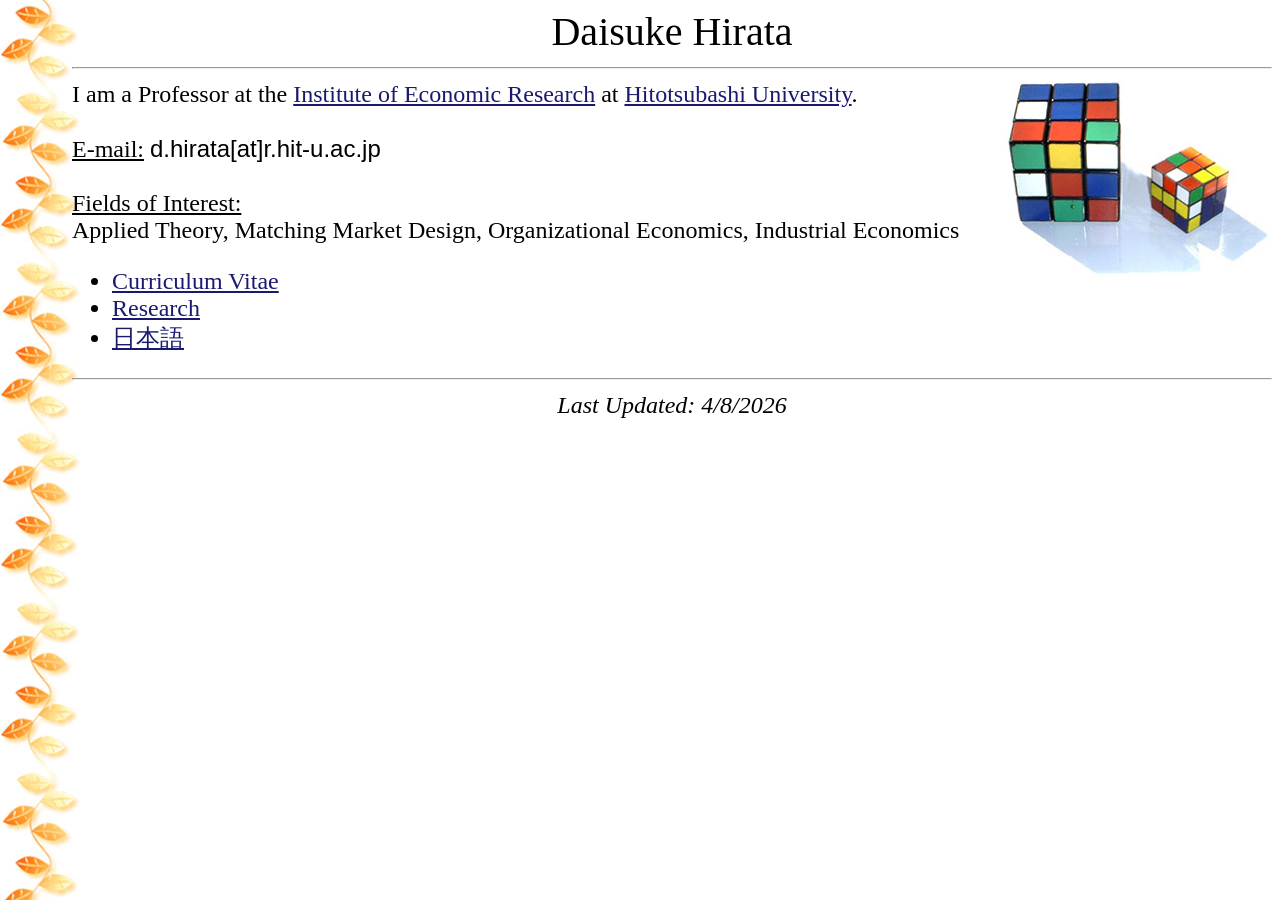
<file: index.html>
<!DOCTYPE html>
<html lang="en"> 

<head>
<meta charset="UTF-8">
<link rel="stylesheet" href="style.css" type="text/css">
<title>Daisuke Hirata's Website</title>
</head>

<body> 
	<div class="page-title">Daisuke Hirata</div>

	<hr>
	<img src="pictures/cube.jpg" style="float:right" alt="Image">
	
	I am a Professor
		at the
			<a href="https://www1.ier.hit-u.ac.jp/en/" target="_blank">Institute of Economic Research</a>
			at 
			<a href="https://www.hit-u.ac.jp/eng/" target="_blank">Hitotsubashi University</a>.

	<br> <br> 

	<span class="email-label">E-mail:</span> 
		<span class="email-address">d.hirata[at]r.hit-u.ac.jp</span>

	<br> <br>

	<div class="fields-label">Fields of Interest:</div>
	Applied Theory, Matching Market Design, Organizational Economics, Industrial Economics
	
	<ul>
	<li><a href="https://www.dropbox.com/s/9xlulzkzeg4qryg/cv.pdf?dl=0">Curriculum Vitae</a></li> 
	<li><a href="research.html">Research</a></li> 
	<li><a href="jpn.html">日本語</a></li>
	</ul>

	<hr>
	<div class="footer">Last Updated: 4/8/2026</div>
</body>
</html>
</file>
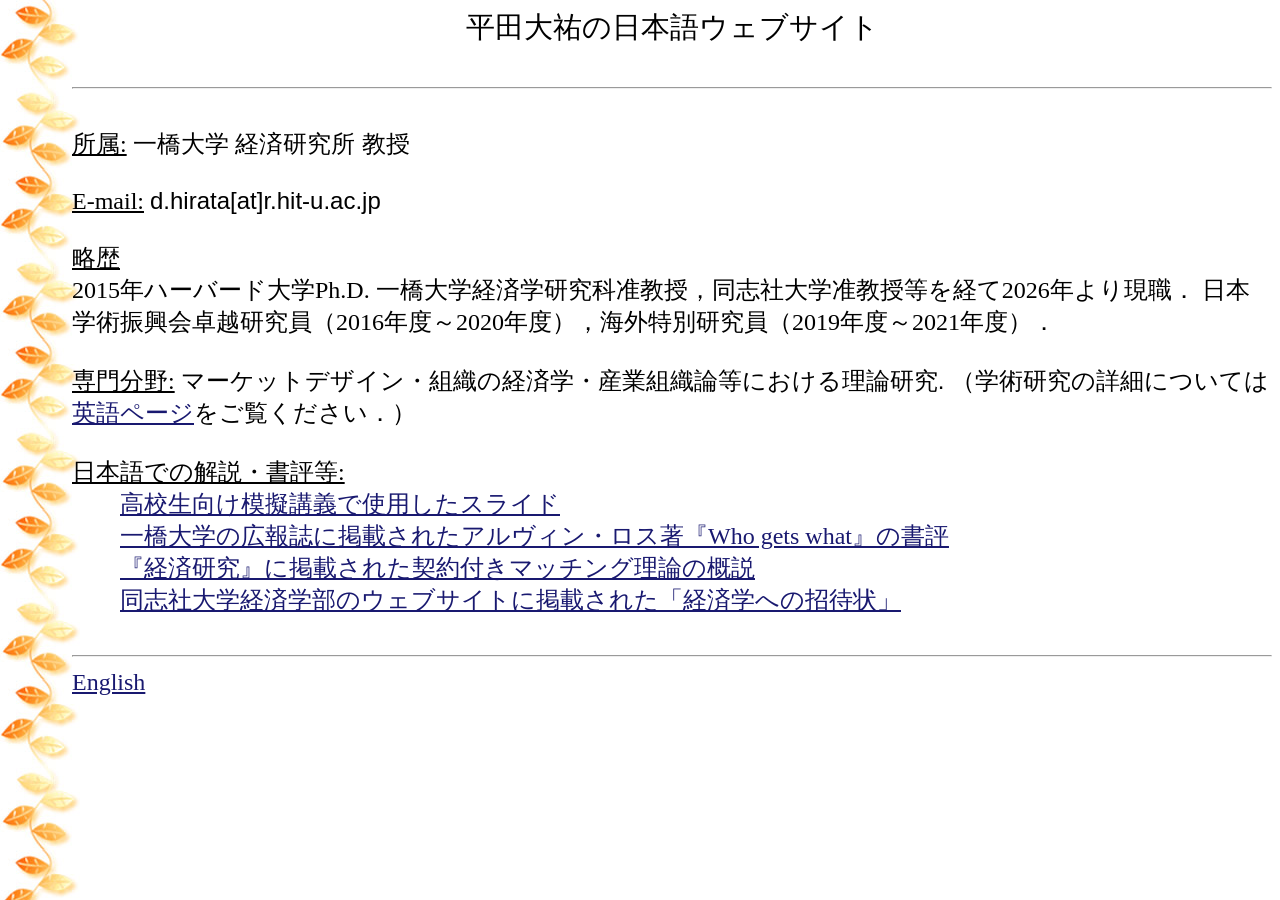
<file: jpn.html>
<!DOCTYPE html>
<html lang="ja"> 

<head>
<meta charset="UTF-8">
<link rel="stylesheet" href="style.css" type="text/css">
<title>平田大祐のウェブサイト</title>
</head>

<body>

<div class="page-title-ja">平田大祐の日本語ウェブサイト</div>
<br><hr><br>

<!-- 所属・職位 -->
<span class="email-label">所属:</span>
<span class="email-address">一橋大学 経済研究所 教授</span>

<br><br>

<!-- 連絡先 -->
<span class="email-label">E-mail:</span>
<span class="email-address">d.hirata[at]r.hit-u.ac.jp</span>

<br><br>

<!-- 略歴 -->
<div class="fields-label">略歴</div>
2015年ハーバード大学Ph.D. 一橋大学経済学研究科准教授，同志社大学准教授等を経て2026年より現職．
日本学術振興会卓越研究員（2016年度～2020年度），海外特別研究員（2019年度～2021年度）．

<br><br>

<!-- 研究について -->
<span class="email-label">専門分野:</span>
<span class="email-address">マーケットデザイン・組織の経済学・産業組織論等における理論研究.
（学術研究の詳細については<a href="research.html">英語ページ</a>をご覧ください．）
</span>


<br><br>

<div class="fields-label">日本語での解説・書評等:</div>
<div class="indented">
<a href="https://www.dropbox.com/scl/fi/fi4npxld3k2vmc1u42b7r/Misc00.pdf?rlkey=i0fi3jw3tdetn3v2sntd6v5xa&st=u8p6mnsl&dl=0">高校生向け模擬講義で使用したスライド</a>
<br>
<a href="https://www.dropbox.com/scl/fi/uh867qjdkcymxrccf7ljs/Misc01.pdf?rlkey=jtq0wbl9vwu01wuduhqtds5tf&st=3mkq934l&dl=0">一橋大学の広報誌に掲載されたアルヴィン・ロス著『Who gets what』の書評</a>
<br>
<a href="https://www.dropbox.com/scl/fi/yk770akvaqiib065o5yrz/Misc02.pdf?rlkey=jpoc3v0d24toyyqc3uw37kjsg&st=drhmr6c7&dl=0">『経済研究』に掲載された契約付きマッチング理論の概説</a>
<br>
<a href="https://www.dropbox.com/scl/fi/awd5i2441yyd1pchao6e2/Misc03.pdf?rlkey=gt9de2b3rwkrynn437z63nsoe&st=cxxr0npg&dl=0">同志社大学経済学部のウェブサイトに掲載された「経済学への招待状」</a>
</div>
<br>



<hr>

<a href="index.html">English</a>

</body>
</html>
</file>
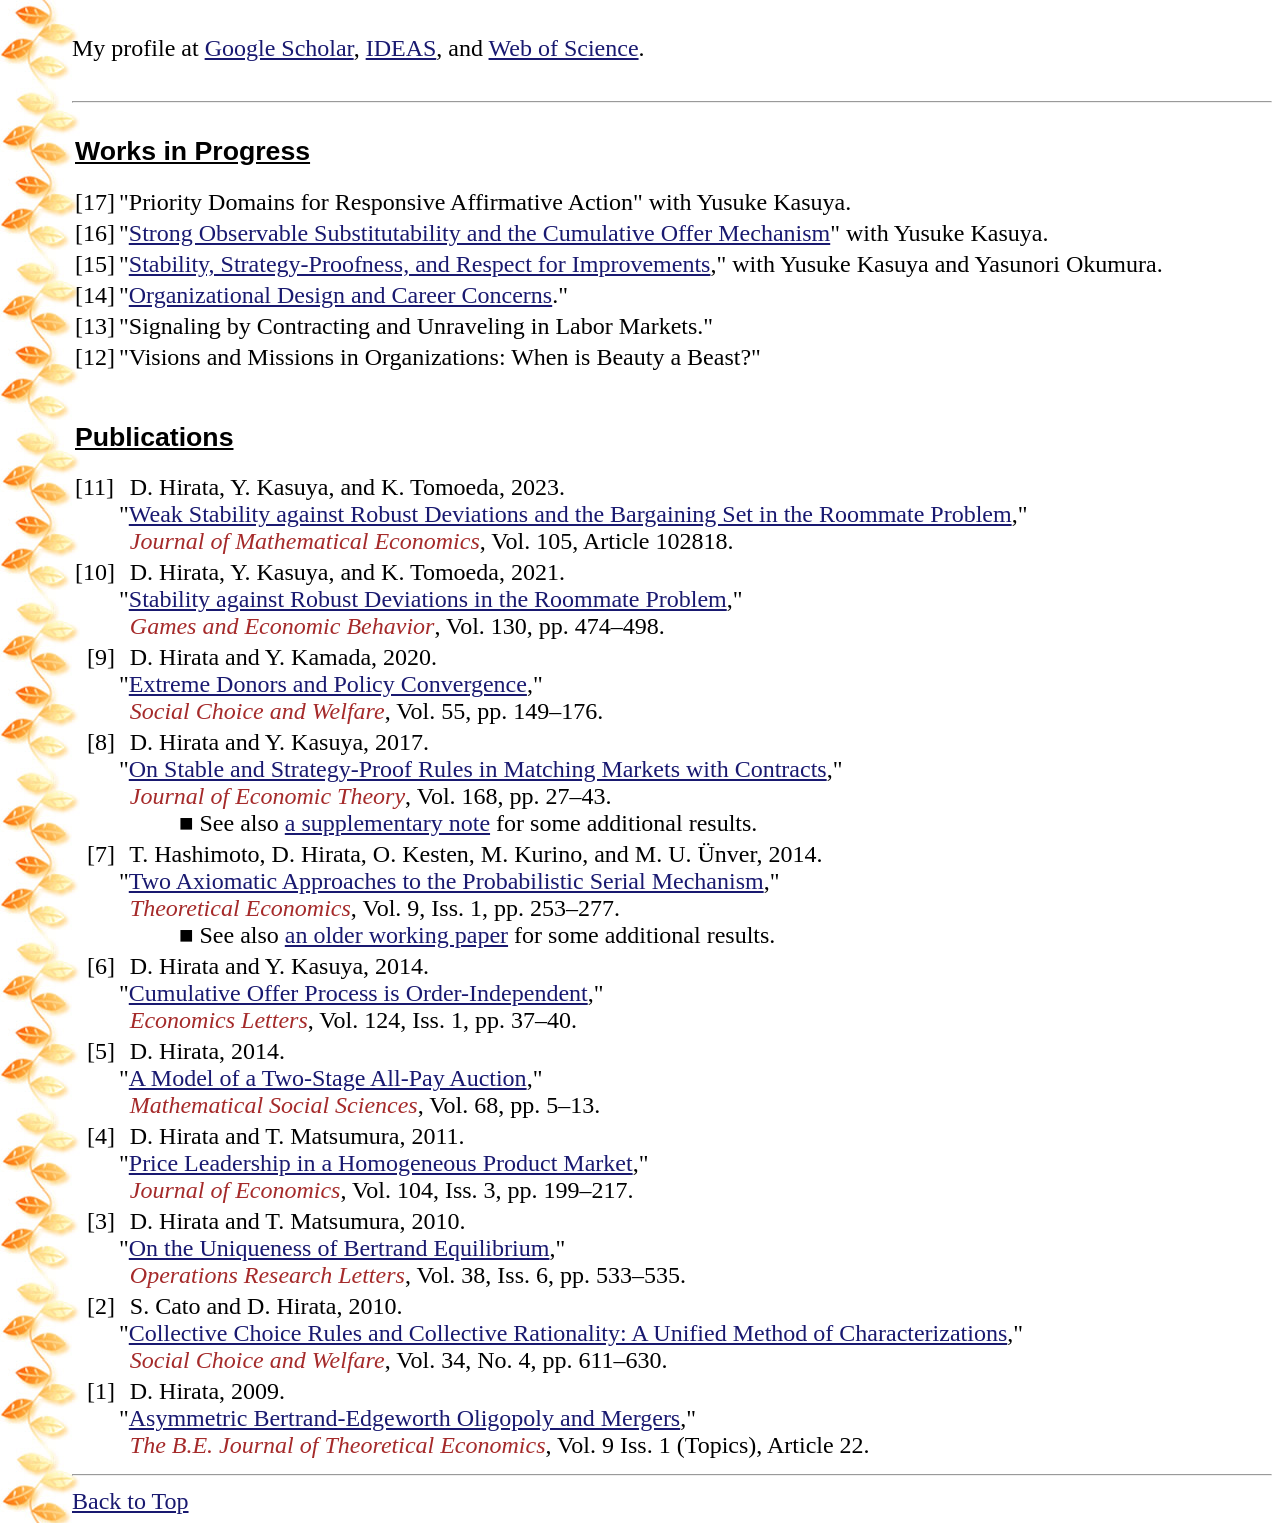
<file: research.html>
<!DOCTYPE html>
<html lang="en"> 

<head>
<meta charset="UTF-8">
<link rel="stylesheet" href="style.css" type="text/css">
<title>Daisuke Hirata's Website --Research--</title>
</head>

<body>

<br>

My profile at 
	<a href="https://scholar.google.com/citations?user=3zVba_4AAAAJ">Google Scholar</a>, 
	<a href="https://ideas.repec.org/e/phi75.html">IDEAS</a>, and 
	<a href="https://www.webofscience.com/wos/author/record/970607">Web of Science</a>.

<br><br>

<hr> 

<TABLE>
	<TR> 
		<TD colspan=2><h1>Works in Progress</h1></TD>
	</TR>

	<TR>	
		<TD>[17]</TD> 
		<TD class="nowrap">
			"Priority Domains for Responsive Affirmative Action"
			with Yusuke Kasuya.
		</TD>
	</TR>

	<TR>	
		<TD>[16]</TD> 
		<TD class="nowrap">
			"<a href="https://arxiv.org/abs/2608.27784">Strong Observable Substitutability and the Cumulative Offer Mechanism</a>"
			with Yusuke Kasuya.
		</TD>
	</TR>

	<TR>	
		<TD>[15]</TD> 
		<TD class="nowrap">
			"<a href="https://hermes-ir.lib.hit-u.ac.jp/hermes/ir/re/78485/070econDP23-01.pdf">Stability, Strategy-Proofness, and Respect for Improvements</a>," 
			with Yusuke Kasuya and Yasunori Okumura.
		</TD>
	</TR>

	<TR>	
		<TD>[14]</TD>
		<TD class="nowrap"> 
			"<a href="https://papers.ssrn.com/sol3/papers.cfm?abstract_id=2899979">Organizational Design and Career Concerns</a>."  
		</TD>
	</TR>

	<TR>	
		<TD>[13]</TD>
		<TD class="nowrap">"Signaling by Contracting and Unraveling in Labor Markets."</TD>
	</TR>

	<TR>	
		<TD>[12]</TD>
		<TD class="nowrap">"Visions and Missions in Organizations: When is Beauty a Beast?"</TD>
	</TR>
</TABLE>

<br>

<TABLE>
	<TR> 
		<TD colspan=2><h1>Publications</h1></TD> 
	</TR>

	<TR>	
		<TD class="vtop">[11]</TD> 
		<TD class="nowrap">
			&thinsp; D. Hirata, Y. Kasuya, and K. Tomoeda, 2023.<br>
			"<a href="https://doi.org/10.1016/j.jmateco.2023.102818">Weak Stability against Robust Deviations and the Bargaining Set in the Roommate Problem</a>,"<br>
			&thinsp; <span class="journalname">Journal of Mathematical Economics</span>, Vol. 105, Article 102818.
		</TD>
	</TR>

	<TR>	
		<TD class="vtop">[10]</TD>
		<TD class="nowrap">
			&thinsp; D. Hirata, Y. Kasuya, and K. Tomoeda, 2021.<br>
			"<a href="https://doi.org/10.1016/j.geb.2021.08.012">Stability against Robust Deviations in the Roommate Problem</a>,"<br>
			&thinsp; <span class="journalname">Games and Economic Behavior</span>, Vol. 130, pp. 474&ndash;498.
		</TD>
	</TR>

	<TR>	
		<TD class="vtop tend">[9]</TD>
		<TD class="nowrap">
			&thinsp; D. Hirata and Y. Kamada, 2020.<br>
			"<a href="https://doi.org/10.1007/s00355-019-01234-1">Extreme Donors and Policy Convergence</a>,"<br>
			&thinsp; <span class="journalname">Social Choice and Welfare</span>, Vol. 55, pp. 149&ndash;176.
		</TD>
	</TR>

	<TR> 	
		<TD class="vtop tend">[8]</TD>
		<TD> 
			&thinsp; D. Hirata and Y. Kasuya, 2017.<br>
			"<a href="https://doi.org/10.1016/j.jet.2016.12.005">On Stable and Strategy-Proof Rules in Matching Markets with Contracts</a>,"<br>
			&thinsp; <span class="journalname">Journal of Economic Theory</span>, Vol. 168, pp. 27&ndash;43.<br>
			&emsp; &emsp; &#x25A0;
			See also <a href="https://ideas.repec.org/p/hit/econdp/2016-14.html">a supplementary note</a> for some additional results.
		</TD>
	</TR>

	<TR>	
		<TD class="vtop tend">[7]</TD>
		<TD> 
			&thinsp; T. Hashimoto, D. Hirata, O. Kesten, M. Kurino, and M. U. &#220;nver, 2014.<br>
			"<a href="https://doi.org/10.3982/TE1010">Two Axiomatic Approaches to the Probabilistic Serial Mechanism</a>,"<br>
			&thinsp; <span class="journalname">Theoretical Economics</span>, Vol. 9, Iss. 1, pp. 253&ndash;277.<br>
			&emsp; &emsp; &#x25A0; 
			See also <a href="https://dx.doi.org/10.2139/ssrn.1601178">an older working paper</a> for some additional results.
		</TD>
	</TR>

	<TR>	
		<TD class="vtop tend">[6]</TD>
		<TD> 
			&thinsp; D. Hirata and Y. Kasuya, 2014.<br>
			"<a href="https://doi.org/10.1016/j.econlet.2014.04.008">Cumulative Offer Process is Order-Independent</a>,"<br>
			&thinsp; <span class="journalname">Economics Letters</span>, Vol. 124, Iss. 1, pp. 37&ndash;40.
		</TD>
	</TR>

	<TR>	
		<TD class="vtop tend">[5]</TD>
		<TD> 
			&thinsp; D. Hirata, 2014.<br>	
			"<a href="https://doi.org/10.1016/j.mathsocsci.2013.12.002">A Model of a Two-Stage All-Pay Auction</a>,"<br> 
			&thinsp; <span class="journalname">Mathematical Social Sciences</span>, Vol. 68, pp. 5&ndash;13. 
		</TD>
	</TR>

	<TR>	
		<TD class="vtop tend">[4]</TD>
		<TD> 
			&thinsp; D. Hirata and T. Matsumura, 2011.<br>
			"<a href="https://doi.org/10.1007/s00712-011-0212-1">Price Leadership in a Homogeneous Product Market</a>,"<br>
			&thinsp; <span class="journalname">Journal of Economics</span>, Vol. 104, Iss. 3, pp. 199&ndash;217.
		</TD>
	</TR>

	<TR>	
		<TD class="vtop tend">[3]</TD>
		<TD class="nowrap"> 
			&thinsp; D. Hirata and T. Matsumura, 2010.<br>
			"<a href="https://doi.org/10.1016/j.orl.2010.08.010">On the Uniqueness of Bertrand Equilibrium</a>,"<br>
			&thinsp; <span class="journalname">Operations Research Letters</span>, Vol. 38, Iss. 6, pp. 533&ndash;535.
		</TD>
	</TR>

	<TR>	
		<TD class="vtop tend">[2]</TD>
		<TD> 
			&thinsp; S. Cato and D. Hirata, 2010.<br>
			"<a href="https://doi.org/10.1007/s00355-009-0420-6">Collective Choice Rules and Collective Rationality: A Unified Method of Characterizations</a>,"<br>
			&thinsp; <span class="journalname">Social Choice and Welfare</span>, Vol. 34, No. 4, pp. 611&ndash;630.
		</TD>
	</TR>

	<TR>	
		<TD class="vtop tend">[1]</TD>
		<TD> 
			&thinsp; D. Hirata, 2009.<br>	
			"<a href="https://doi.org/10.2202/1935-1704.1500">Asymmetric Bertrand-Edgeworth Oligopoly and Mergers</a>,"<br> 
			&thinsp; <span class="journalname">The B.E. Journal of Theoretical Economics</span>, Vol. 9 Iss. 1 (Topics), Article 22. 
		</TD>
	</TR>
</TABLE>

<hr>
<a href="index.html">Back to Top</a>

</body>
</html>
</file>
<file: style.css>
@charset "utf-8";

body{
background-image: url("pictures/orangeleaf.jpg");
background-repeat: repeat-y;
font-size: 18pt;
font-family: "Times New Roman", serif;
margin-left: 3em;
}



H1{
font-size: 20pt;
font-family: "Helvetica", "Arial",  sans-serif;
font-weight: bold;
text-decoration: underline;
text-align: left;
}


a{
color: MidnightBlue;
white-space: nowrap;
}

.page-title {
    text-align: center;
    font-size: 30pt;
}

.page-title-ja {
    text-align: center;
    font-size: 22pt;
}

.fields-label {
    text-decoration: underline;
}

.email-label {
    text-decoration: underline;
}

.email-address {
    font-family: sans-serif;
}

.nowrap {
    white-space: nowrap;
}

.vtop {
    vertical-align: top;
}

.tend {
    text-align: end;
}

.footer{
font-style: italic;
text-align: center;
}
.journalname{
color: Brown;
font-style: italic;
}
.italicbody{
font-style: italic;
}
TABLE.fixed{
table-layout: fixed;
width:5cm;
}

.indented {
    margin-left: 2em;
}
</file>
